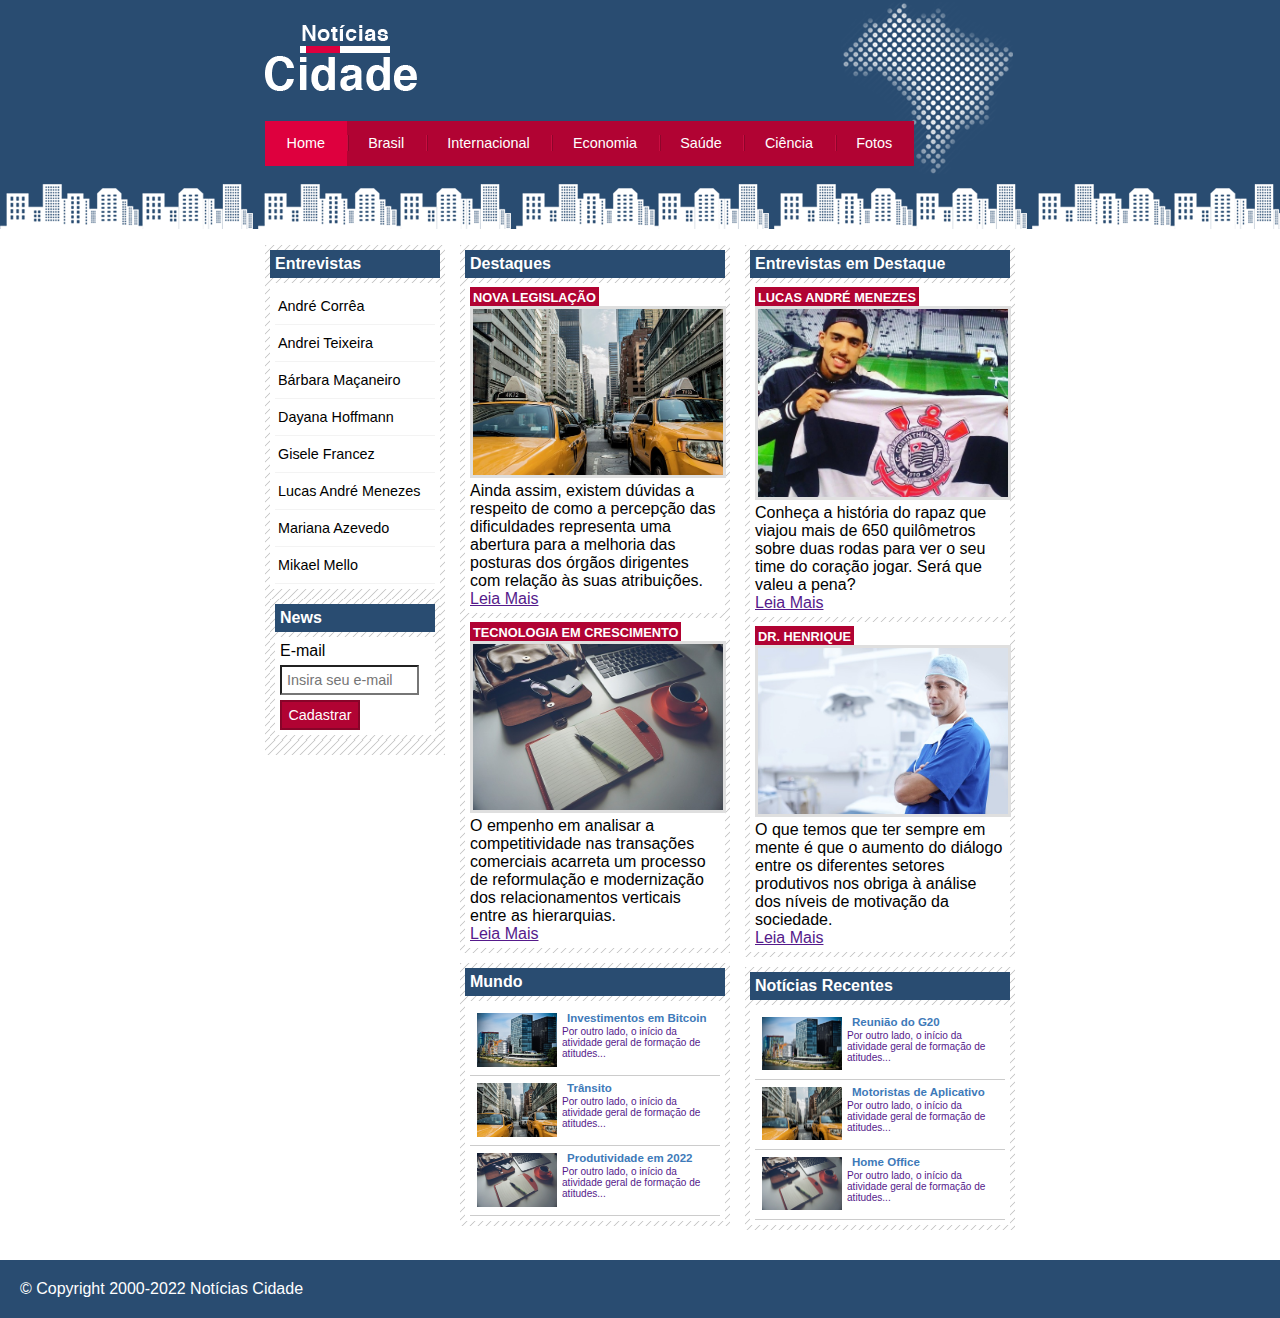
<file: index.html>
<!DOCTYPE html>
<html>

<head>

	<title>Notícias Cidade - Seu site de notícias</title>
	<meta charset="utf-8">
	<link rel="stylesheet" type="text/css" href="css/estilo.css">

</head>

<body id="tres-colunas" class="home">

	<div id="container">

		<div id="topo">
			<h1 class="logo">Notícias Cidade</h1>
		
			
			<ul id="menu-central">
				<li class="primeiro"><a id="home" href="index.html">Home</a></li>
				<li><a id="brasil" href="brasil.html">Brasil</a></li>
				<li><a id="internacional" href="internacional.html">Internacional</a></li>
				<li><a id="economia" href="economia.html">Economia</a></li>
				<li><a id="saude" href="saude.html">Saúde</a></li>
				<li><a id="ciencia" href="ciencia.html">Ciência</a></li>
				<li><a id="fotos" href="fotos.html">Fotos</a></li>

			</ul>

		</div>

		<div id="conteudo">
			
			<div id="primario">

				<div class="caixa">

					<h2>Destaques</h2>

					<div class="caixa-conteudo">
						<h3>Nova Legislação</h3>						
						<img class="imagem-principal" src="imagens/taxi.jpg" width="100%">
						<p> Ainda assim, existem dúvidas a respeito de como a percepção das dificuldades representa uma abertura para a melhoria das posturas dos órgãos dirigentes com relação às suas atribuições.</p>
						<a href="">Leia Mais</a>
					</div>

					<div class="caixa-conteudo">
						<h3>Tecnologia em Crescimento</h3>						
						<img class="imagem-principal" src="imagens/tecnologia.jpg" width="100%">
						<p> O empenho em analisar a competitividade nas transações comerciais acarreta um processo de reformulação e modernização dos relacionamentos verticais entre as hierarquias.</p>
						<a href="">Leia Mais</a>
					</div>
				
				</div>

				<div class="caixa">

					<h2>Mundo</h2>

					<div class="caixa-conteudo">

						<ul id="lista-noticias">
							
							<li>
								<a href=""><img src="imagens/mundo.jpg" width="80px"><h3>Investimentos em Bitcoin</h3><p>Por outro lado, o início da atividade geral de formação de atitudes...</p></a>
							</li>


						</ul>

						<ul id="lista-noticias">
							
							<li>
								<a href=""><img src="imagens/taxi.jpg" width="80px"><h3>Trânsito</h3><p>Por outro lado, o início da atividade geral de formação de atitudes...</p></a>
							</li>


						</ul>

						<ul id="lista-noticias">
							
							<li>
								<a href=""><img src="imagens/tecnologia.jpg" width="80px"><h3>Produtividade em 2022</h3><p>Por outro lado, o início da atividade geral de formação de atitudes...</p></a>
							</li>


						</ul>

					</div>

				</div>

			</div>



			</div>

			<div id="secundario">
				
				<div class="caixa">

					<h2>Entrevistas em Destaque</h2>
					
					<div class="caixa-conteudo">
					
						<h3>Lucas André Menezes</h3>						
						<img class="imagem-principal" src="imagens/lucas-andre.jpeg" width="100%">
						<p> Conheça a história do rapaz que viajou mais de 650 quilômetros sobre duas rodas para ver o seu time do coração jogar. Será que valeu a pena?</p>
						<a href="">Leia Mais</a>

					</div>

					<div class="caixa-conteudo">
						<h3>Dr. Henrique</h3>						
						<img class="imagem-principal" src="imagens/doutor.jpg" width="100%">
						<p> O que temos que ter sempre em mente é que o aumento do diálogo entre os diferentes setores produtivos nos obriga à análise dos níveis de motivação da sociedade.</p>
						<a href="">Leia Mais</a>


					</div>
					
				</div>

				<div class="caixa">

					<h2>Notícias Recentes</h2>

					<div class="caixa-conteudo">

						<ul id="lista-noticias">
							
							<li>
								<a href=""><img src="imagens/mundo.jpg" width="80px"><h3>Reunião do G20</h3><p>Por outro lado, o início da atividade geral de formação de atitudes...</p></a>
							</li>


						</ul>

						<ul id="lista-noticias">
							
							<li>
								<a href=""><img src="imagens/taxi.jpg" width="80px"><h3>Motoristas de Aplicativo</h3><p>Por outro lado, o início da atividade geral de formação de atitudes...</p></a>
							</li>


						</ul>

						<ul id="lista-noticias">
							
							<li>
								<a href=""><img src="imagens/tecnologia.jpg" width="80px"><h3>Home Office</h3><p>Por outro lado, o início da atividade geral de formação de atitudes...</p></a>
							</li>


						</ul>

					</div>

				</div>

			</div>


			<div id="lateral">
				
				<div class="caixa">

					<h2>Entrevistas</h2>
					<div class="caixa-conteudo">


						<ul>
							
							<li><a href="">André Corrêa</a></li>
							<li><a href="">Andrei Teixeira</a></li>
							<li><a href="">Bárbara Maçaneiro</a></li>
							<li><a href="">Dayana Hoffmann</a></li>
							<li><a href="">Gisele Francez</a></li>
							<li><a href="">Lucas André Menezes</a></li>
							<li><a href="">Mariana Azevedo</a></li>
							<li><a href="">Mikael Mello</a></li>

						</ul>						


					</div>
					
					<div class="caixa">

					<h2>News</h2>
					<div class="caixa-conteudo">

				
						<form>
							
							<div>
								<label for="email">E-mail</label>
								<input type="text" name="email" id="email" placeholder="Insira seu e-mail">
							</div>

							<div>
								<input class="submit" type="submit" value="Cadastrar">
							</div>

						</form>

					</div>

				</div>

			</div>

		</div>


	</div>

	<div id="container-rodape" style="clear:both">
		
		<div id="rodape">
	&copy; Copyright 2000-2022 Notícias Cidade			
		</div>


	</div>




</body>
	


</html>
</file>
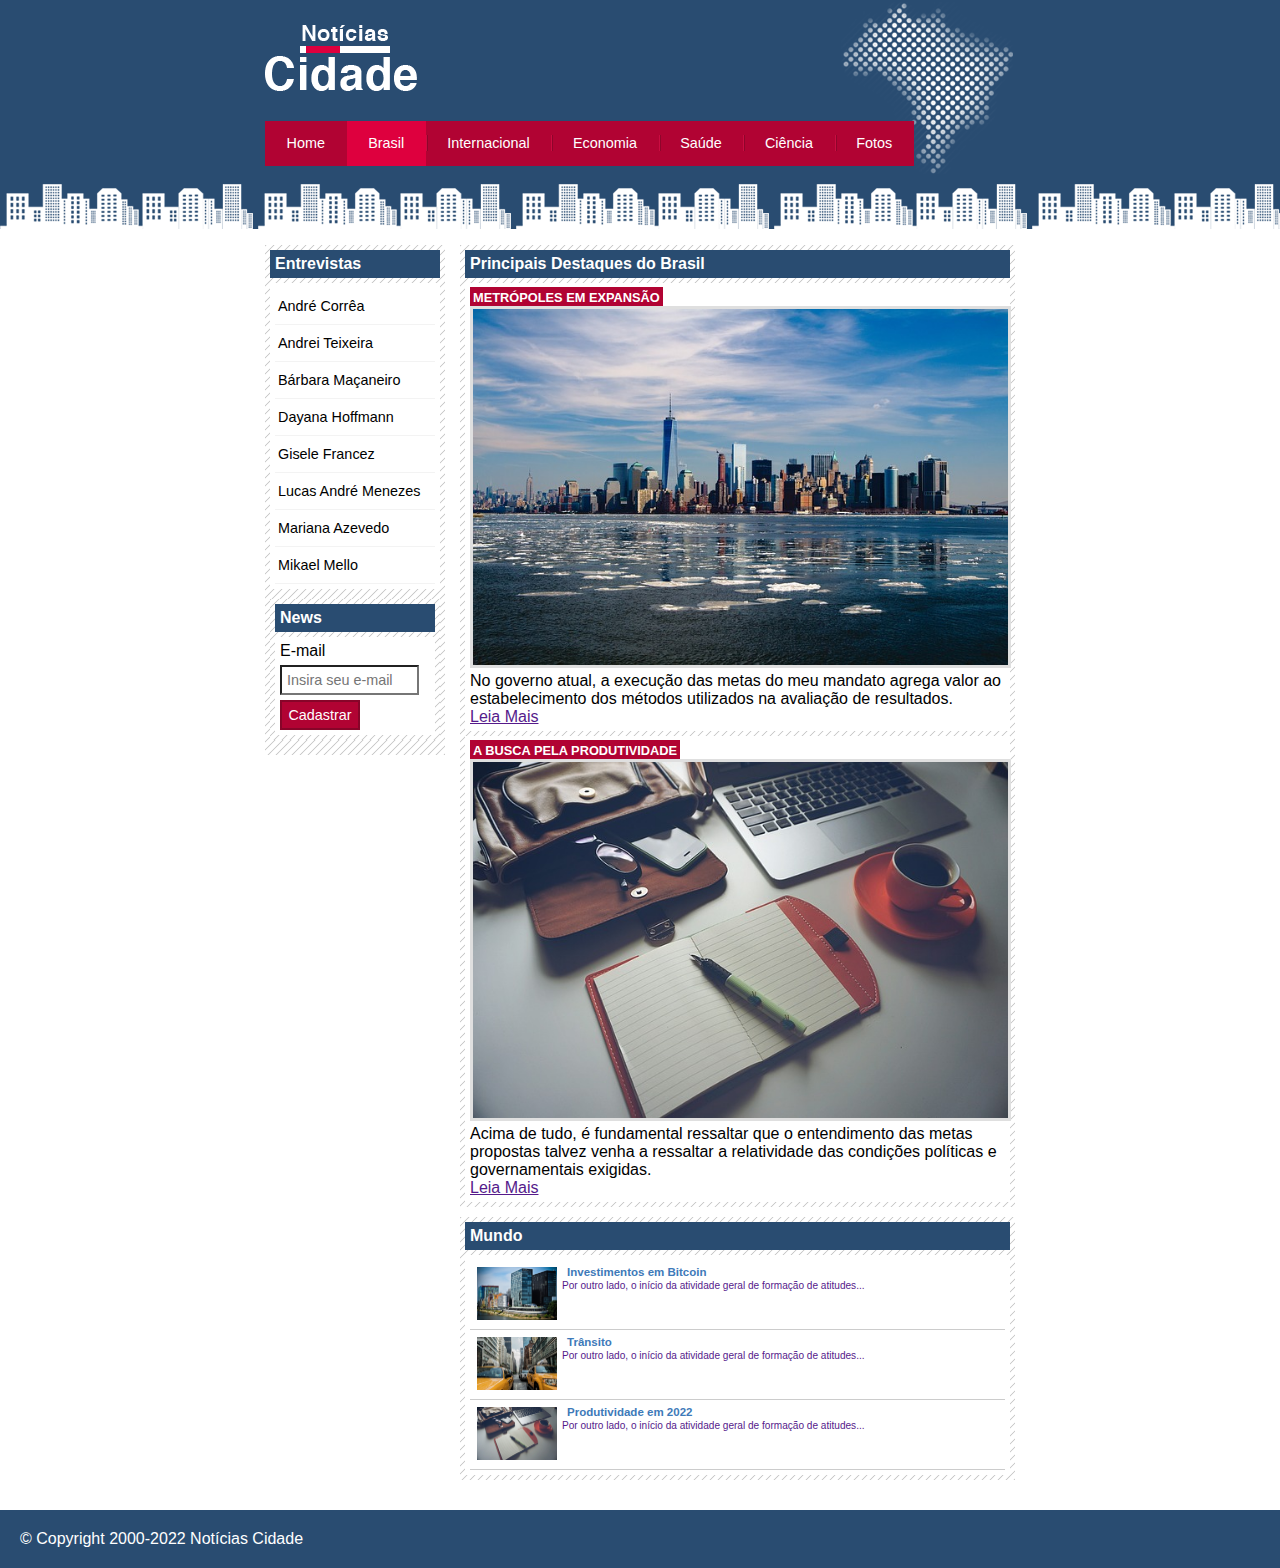
<file: brasil.html>
<!DOCTYPE html>
<html>

<head>

	<title>Notícias Cidade - Brasil</title>
	<meta charset="utf-8">
	<link rel="stylesheet" type="text/css" href="css/estilo.css">

</head>

<body id="duas-colunas" class="brasil">

	<div id="container">

		<div id="topo">
			<h1 class="logo">Notícias Cidade</h1>
		
			
			<ul id="menu-central">
				<li class="primeiro"><a id="home" href="index.html">Home</a></li>
				<li><a id="brasil" href="brasil.html">Brasil</a></li>
				<li><a id="internacional" href="internacional.html">Internacional</a></li>
				<li><a id="economia" href="economia.html">Economia</a></li>
				<li><a id="saude" href="saude.html">Saúde</a></li>
				<li><a id="ciencia" href="ciencia.html">Ciência</a></li>
				<li><a id="fotos" href="fotos.html">Fotos</a></li>

			</ul>

		</div>

		<div id="conteudo">
			
			<div id="primario">

				<div class="caixa">

					<h2>Principais Destaques do Brasil</h2>

					<div class="caixa-conteudo">
						<h3>Metrópoles em expansão</h3>						
						<img class="imagem-principal" src="imagens/cidade.jpg" width="100%">
						<p>  No governo atual, a execução das metas do meu mandato agrega valor ao estabelecimento dos métodos utilizados na avaliação de resultados.</p>
						<a href="">Leia Mais</a>
					</div>

					<div class="caixa-conteudo">
						<h3>A Busca pela produtividade</h3>						
						<img class="imagem-principal" src="imagens/tecnologia.jpg" width="100%">
						<p> Acima de tudo, é fundamental ressaltar que o entendimento das metas propostas talvez venha a ressaltar a relatividade das condições políticas e governamentais exigidas.</p>
						<a href="">Leia Mais</a>
					</div>
				
				</div>

				<div class="caixa">

					<h2>Mundo</h2>

					<div class="caixa-conteudo">

						<ul id="lista-noticias">
							
							<li>
								<a href=""><img src="imagens/mundo.jpg" width="80px"><h3>Investimentos em Bitcoin</h3><p>Por outro lado, o início da atividade geral de formação de atitudes...</p></a>
							</li>


						</ul>

						<ul id="lista-noticias">
							
							<li>
								<a href=""><img src="imagens/taxi.jpg" width="80px"><h3>Trânsito</h3><p>Por outro lado, o início da atividade geral de formação de atitudes...</p></a>
							</li>


						</ul>

						<ul id="lista-noticias">
							
							<li>
								<a href=""><img src="imagens/tecnologia.jpg" width="80px"><h3>Produtividade em 2022</h3><p>Por outro lado, o início da atividade geral de formação de atitudes...</p></a>
							</li>


						</ul>

					</div>

				</div>

			</div>



			</div>


			<div id="lateral">
				
				<div class="caixa">

					<h2>Entrevistas</h2>
					<div class="caixa-conteudo">


						<ul>
							
							<li><a href="">André Corrêa</a></li>
							<li><a href="">Andrei Teixeira</a></li>
							<li><a href="">Bárbara Maçaneiro</a></li>
							<li><a href="">Dayana Hoffmann</a></li>
							<li><a href="">Gisele Francez</a></li>
							<li><a href="">Lucas André Menezes</a></li>
							<li><a href="">Mariana Azevedo</a></li>
							<li><a href="">Mikael Mello</a></li>

						</ul>						


					</div>
					
					<div class="caixa">

					<h2>News</h2>
					<div class="caixa-conteudo">

				
						<form>
							
							<div>
								<label for="email">E-mail</label>
								<input type="text" name="email" id="email" placeholder="Insira seu e-mail">
							</div>

							<div>
								<input class="submit" type="submit" value="Cadastrar">
							</div>

						</form>

					</div>

				</div>

			</div>

		</div>


	</div>

	<div id="container-rodape" style="clear:both">
		
		<div id="rodape">
	&copy; Copyright 2000-2022 Notícias Cidade			
		</div>


	</div>




</body>
	


</html>
</file>
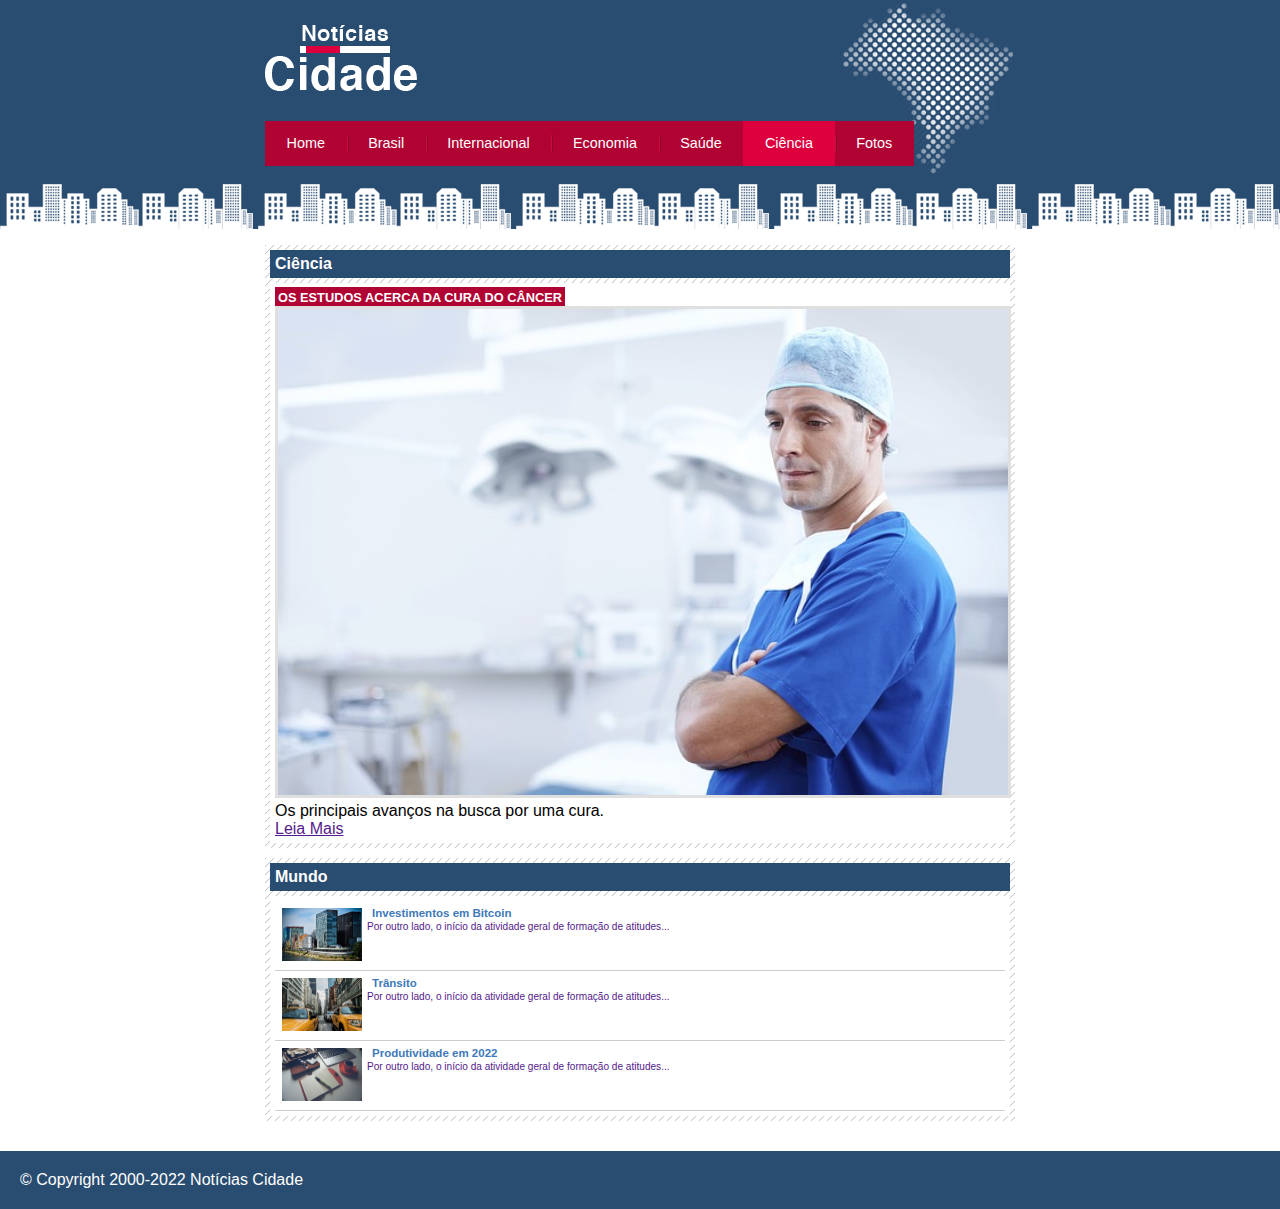
<file: ciencia.html>
<!DOCTYPE html>
<html>

<head>

	<title>Notícias Cidade - Ciência</title>
	<meta charset="utf-8">
	<link rel="stylesheet" type="text/css" href="css/estilo.css">

</head>

<body id="uma-coluna" class="ciencia">

	<div id="container">

		<div id="topo">
			<h1 class="logo">Notícias Cidade</h1>
		
			
			<ul id="menu-central">
				<li class="primeiro"><a id="home" href="index.html">Home</a></li>
				<li><a id="brasil" href="brasil.html">Brasil</a></li>
				<li><a id="internacional" href="internacional.html">Internacional</a></li>
				<li><a id="economia" href="economia.html">Economia</a></li>
				<li><a id="saude" href="saude.html">Saúde</a></li>
				<li><a id="ciencia" href="ciencia.html">Ciência</a></li>
				<li><a id="fotos" href="fotos.html">Fotos</a></li>

			</ul>

		</div>

		<div id="conteudo">
			
			<div id="primario">

				<div class="caixa">

					<h2>Ciência</h2>

					<div class="caixa-conteudo">
						<h3>Os estudos acerca da cura do câncer</h3>						
						<img class="imagem-principal" src="imagens/doutor.jpg" width="100%">
						<p>Os principais avanços na busca por uma cura.</p>
						<a href="">Leia Mais</a>
					</div>
			
				</div>

				<div class="caixa">

					<h2>Mundo</h2>

					<div class="caixa-conteudo">

						<ul id="lista-noticias">
							
							<li>
								<a href=""><img src="imagens/mundo.jpg" width="80px"><h3>Investimentos em Bitcoin</h3><p>Por outro lado, o início da atividade geral de formação de atitudes...</p></a>
							</li>


						</ul>

						<ul id="lista-noticias">
							
							<li>
								<a href=""><img src="imagens/taxi.jpg" width="80px"><h3>Trânsito</h3><p>Por outro lado, o início da atividade geral de formação de atitudes...</p></a>
							</li>


						</ul>

						<ul id="lista-noticias">
							
							<li>
								<a href=""><img src="imagens/tecnologia.jpg" width="80px"><h3>Produtividade em 2022</h3><p>Por outro lado, o início da atividade geral de formação de atitudes...</p></a>
							</li>


						</ul>

					</div>

				</div>

			</div>



			</div>



		</div>


	</div>

	<div id="container-rodape" style="clear:both">
		
		<div id="rodape">
	&copy; Copyright 2000-2022 Notícias Cidade			
		</div>


	</div>




</body>
	


</html>
</file>
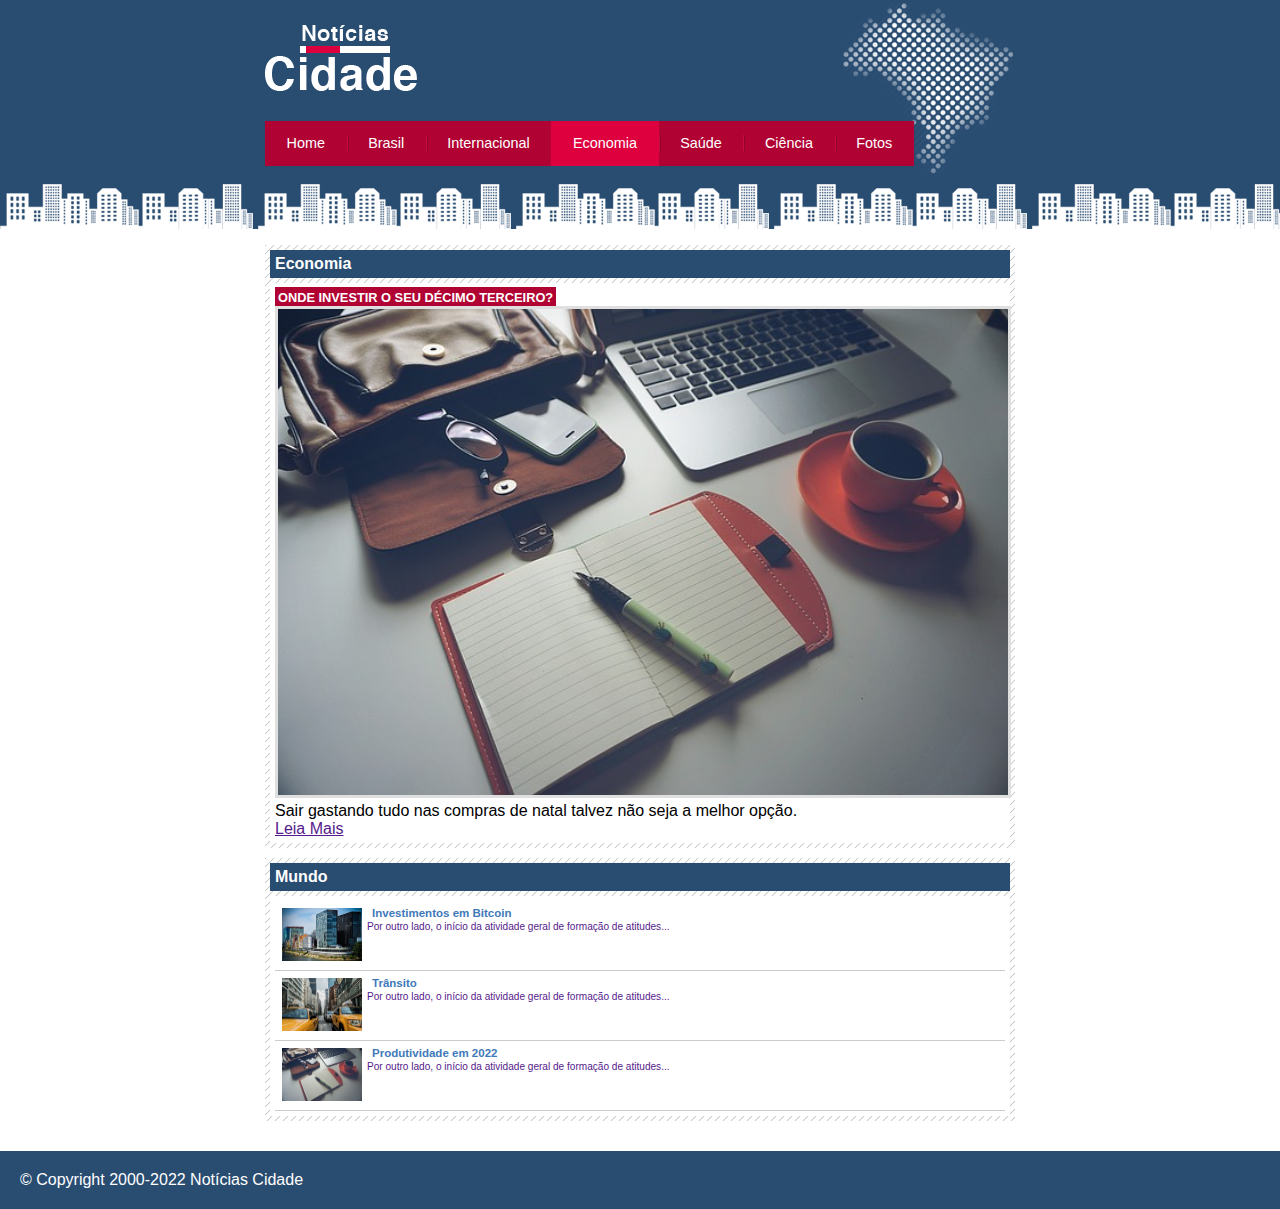
<file: economia.html>
<!DOCTYPE html>
<html>

<head>

	<title>Notícias Cidade - Economia</title>
	<meta charset="utf-8">
	<link rel="stylesheet" type="text/css" href="css/estilo.css">

</head>

<body id="uma-coluna" class="economia">

	<div id="container">

		<div id="topo">
			<h1 class="logo">Notícias Cidade</h1>
		
			
			<ul id="menu-central">
				<li class="primeiro"><a id="home" href="index.html">Home</a></li>
				<li><a id="brasil" href="brasil.html">Brasil</a></li>
				<li><a id="internacional" href="internacional.html">Internacional</a></li>
				<li><a id="economia" href="economia.html">Economia</a></li>
				<li><a id="saude" href="saude.html">Saúde</a></li>
				<li><a id="ciencia" href="ciencia.html">Ciência</a></li>
				<li><a id="fotos" href="fotos.html">Fotos</a></li>

			</ul>

		</div>

		<div id="conteudo">
			
			<div id="primario">

				<div class="caixa">

					<h2>Economia</h2>

					<div class="caixa-conteudo">
						<h3>Onde investir o seu décimo terceiro?</h3>						
						<img class="imagem-principal" src="imagens/tecnologia.jpg" width="100%">
						<p>Sair gastando tudo nas compras de natal talvez não seja a melhor opção.</p>
						<a href="">Leia Mais</a>
					</div>
			
				</div>

				<div class="caixa">

					<h2>Mundo</h2>

					<div class="caixa-conteudo">

						<ul id="lista-noticias">
							
							<li>
								<a href=""><img src="imagens/mundo.jpg" width="80px"><h3>Investimentos em Bitcoin</h3><p>Por outro lado, o início da atividade geral de formação de atitudes...</p></a>
							</li>


						</ul>

						<ul id="lista-noticias">
							
							<li>
								<a href=""><img src="imagens/taxi.jpg" width="80px"><h3>Trânsito</h3><p>Por outro lado, o início da atividade geral de formação de atitudes...</p></a>
							</li>


						</ul>

						<ul id="lista-noticias">
							
							<li>
								<a href=""><img src="imagens/tecnologia.jpg" width="80px"><h3>Produtividade em 2022</h3><p>Por outro lado, o início da atividade geral de formação de atitudes...</p></a>
							</li>


						</ul>

					</div>

				</div>

			</div>



			</div>



		</div>


	</div>

	<div id="container-rodape" style="clear:both">
		
		<div id="rodape">
	&copy; Copyright 2000-2022 Notícias Cidade			
		</div>


	</div>




</body>
	


</html>
</file>
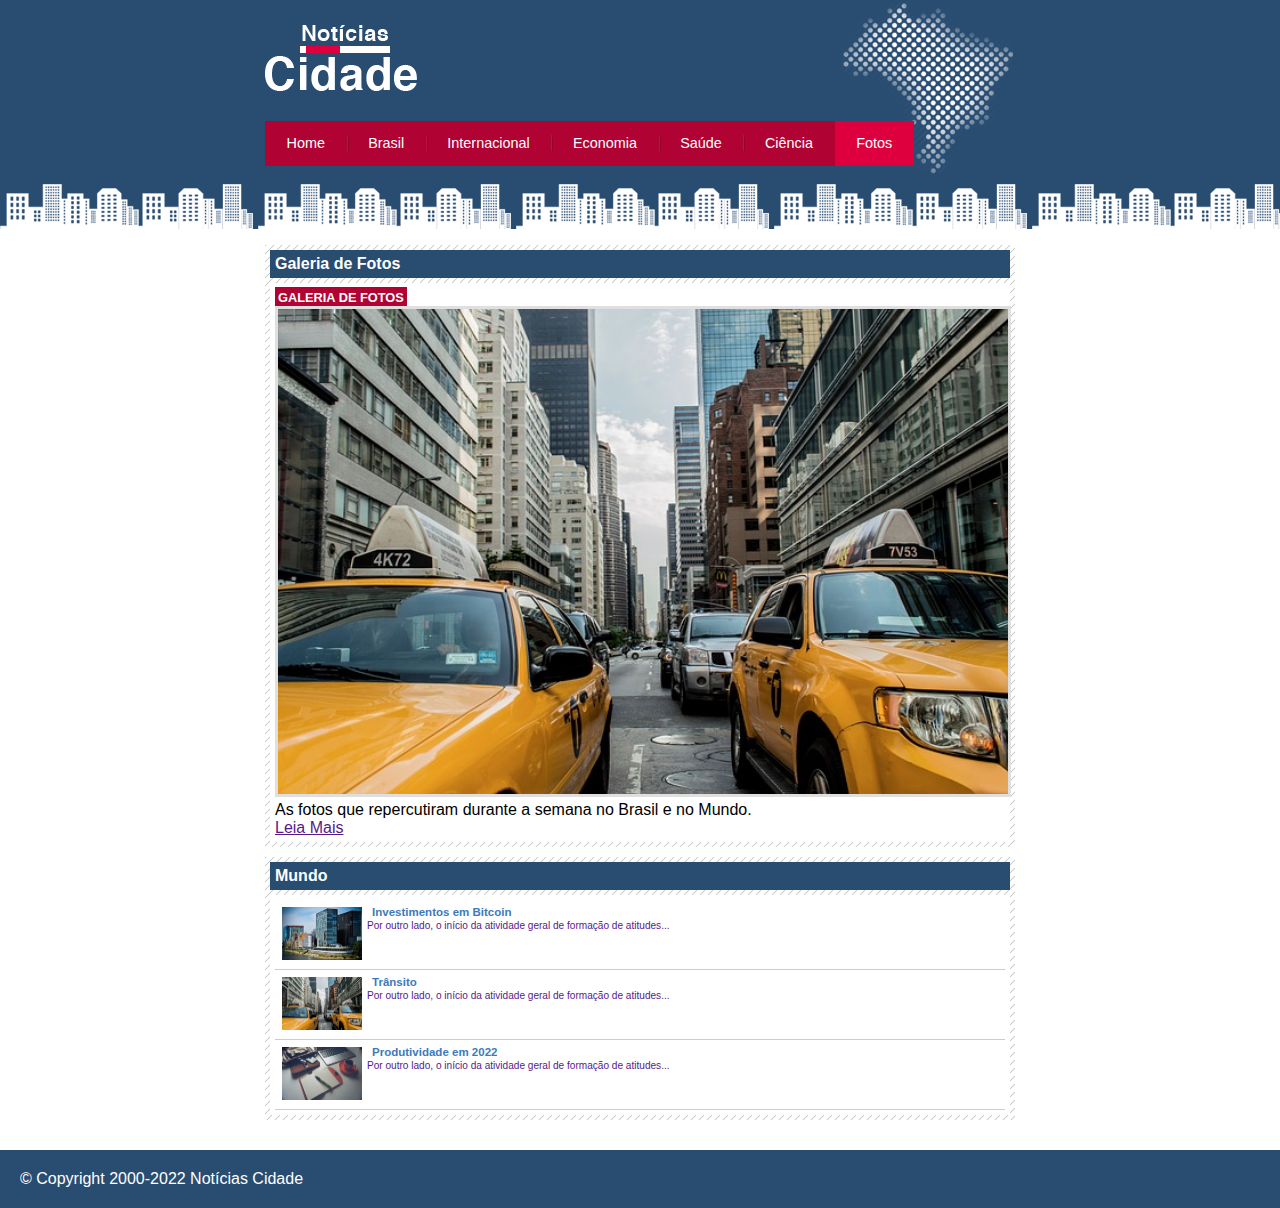
<file: fotos.html>
<!DOCTYPE html>
<html>

<head>

	<title>Notícias Cidade - Fotos</title>
	<meta charset="utf-8">
	<link rel="stylesheet" type="text/css" href="css/estilo.css">

</head>

<body id="uma-coluna" class="fotos">

	<div id="container">

		<div id="topo">
			<h1 class="logo">Notícias Cidade</h1>
		
			
			<ul id="menu-central">
				<li class="primeiro"><a id="home" href="index.html">Home</a></li>
				<li><a id="brasil" href="brasil.html">Brasil</a></li>
				<li><a id="internacional" href="internacional.html">Internacional</a></li>
				<li><a id="economia" href="economia.html">Economia</a></li>
				<li><a id="saude" href="saude.html">Saúde</a></li>
				<li><a id="ciencia" href="ciencia.html">Ciência</a></li>
				<li><a id="fotos" href="fotos.html">Fotos</a></li>

			</ul>

		</div>

		<div id="conteudo">
			
			<div id="primario">

				<div class="caixa">

					<h2>Galeria de Fotos</h2>

					<div class="caixa-conteudo">
						<h3>Galeria de Fotos</h3>						
						<img class="imagem-principal" src="imagens/taxi.jpg" width="100%">
						<p>  As fotos que repercutiram durante a semana no Brasil e no Mundo.</p>
						<a href="">Leia Mais</a>
					</div>
			
				</div>

				<div class="caixa">

					<h2>Mundo</h2>

					<div class="caixa-conteudo">

						<ul id="lista-noticias">
							
							<li>
								<a href=""><img src="imagens/mundo.jpg" width="80px"><h3>Investimentos em Bitcoin</h3><p>Por outro lado, o início da atividade geral de formação de atitudes...</p></a>
							</li>


						</ul>

						<ul id="lista-noticias">
							
							<li>
								<a href=""><img src="imagens/taxi.jpg" width="80px"><h3>Trânsito</h3><p>Por outro lado, o início da atividade geral de formação de atitudes...</p></a>
							</li>


						</ul>

						<ul id="lista-noticias">
							
							<li>
								<a href=""><img src="imagens/tecnologia.jpg" width="80px"><h3>Produtividade em 2022</h3><p>Por outro lado, o início da atividade geral de formação de atitudes...</p></a>
							</li>


						</ul>

					</div>

				</div>

			</div>



			</div>



		</div>


	</div>

	<div id="container-rodape" style="clear:both">
		
		<div id="rodape">
	&copy; Copyright 2000-2022 Notícias Cidade			
		</div>


	</div>




</body>
	


</html>
</file>
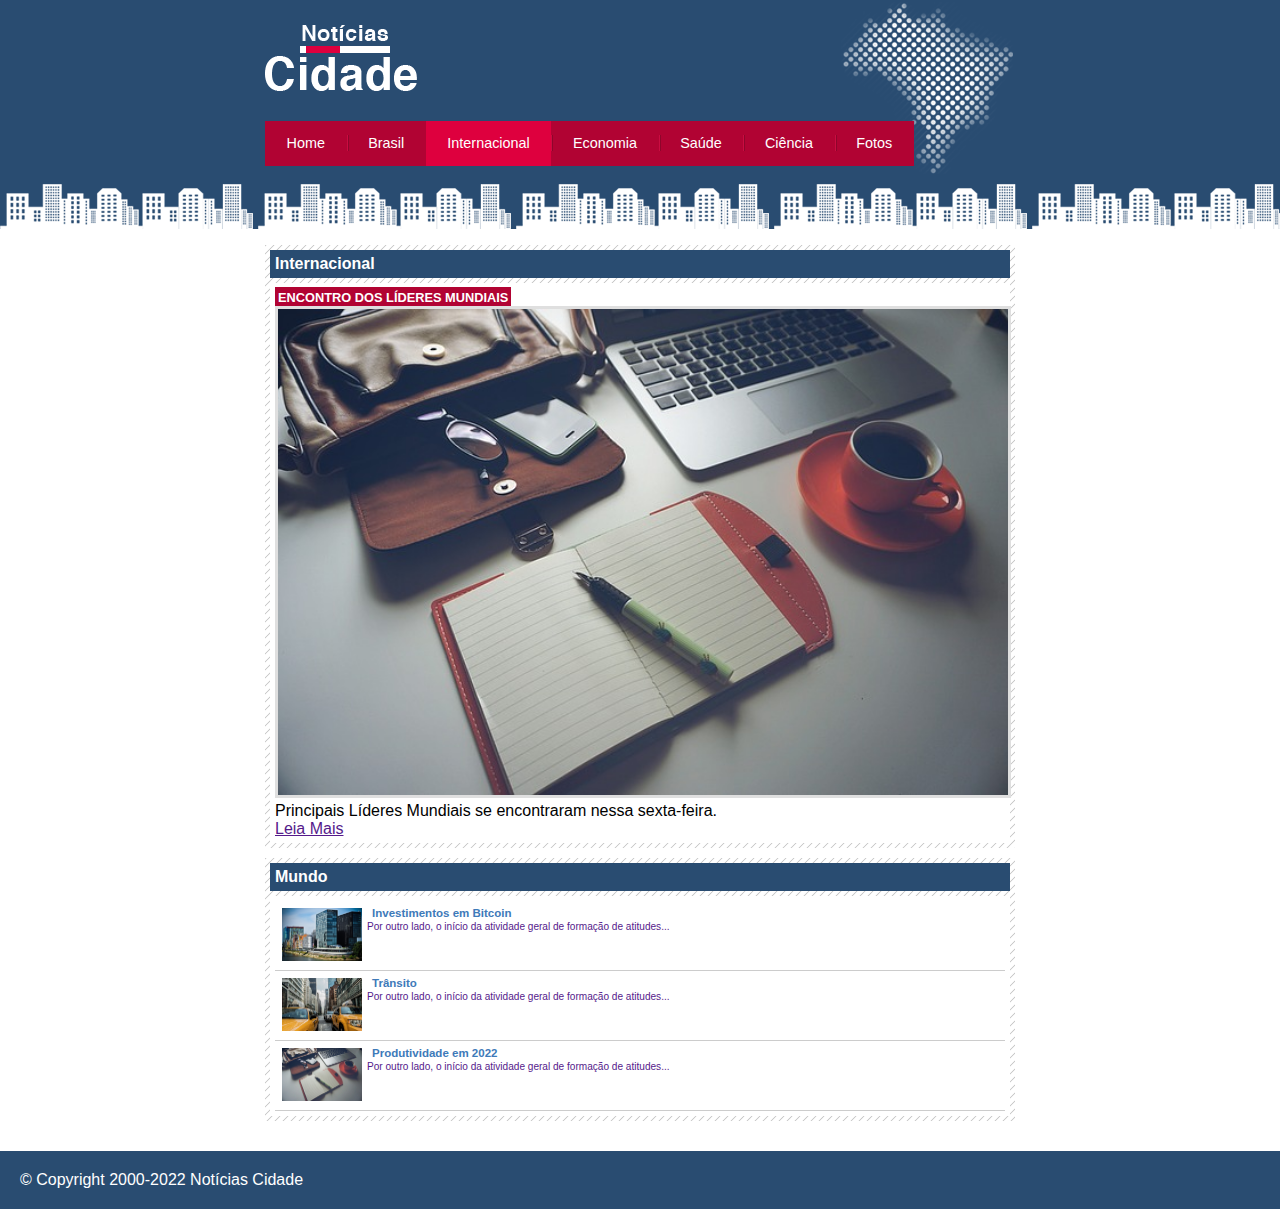
<file: internacional.html>
<!DOCTYPE html>
<html>

<head>

	<title>Notícias Cidade - Internacional</title>
	<meta charset="utf-8">
	<link rel="stylesheet" type="text/css" href="css/estilo.css">

</head>

<body id="uma-coluna" class="internacional">

	<div id="container">

		<div id="topo">
			<h1 class="logo">Notícias Cidade</h1>
		
			
			<ul id="menu-central">
				<li class="primeiro"><a id="home" href="index.html">Home</a></li>
				<li><a id="brasil" href="brasil.html">Brasil</a></li>
				<li><a id="internacional" href="internacional.html">Internacional</a></li>
				<li><a id="economia" href="economia.html">Economia</a></li>
				<li><a id="saude" href="saude.html">Saúde</a></li>
				<li><a id="ciencia" href="ciencia.html">Ciência</a></li>
				<li><a id="fotos" href="fotos.html">Fotos</a></li>

			</ul>

		</div>

		<div id="conteudo">
			
			<div id="primario">

				<div class="caixa">

					<h2>Internacional</h2>

					<div class="caixa-conteudo">
						<h3>Encontro dos Líderes Mundiais</h3>						
						<img class="imagem-principal" src="imagens/tecnologia.jpg" width="100%">
						<p>Principais Líderes Mundiais se encontraram nessa sexta-feira.</p>
						<a href="">Leia Mais</a>
					</div>
			
				</div>

				<div class="caixa">

					<h2>Mundo</h2>

					<div class="caixa-conteudo">

						<ul id="lista-noticias">
							
							<li>
								<a href=""><img src="imagens/mundo.jpg" width="80px"><h3>Investimentos em Bitcoin</h3><p>Por outro lado, o início da atividade geral de formação de atitudes...</p></a>
							</li>


						</ul>

						<ul id="lista-noticias">
							
							<li>
								<a href=""><img src="imagens/taxi.jpg" width="80px"><h3>Trânsito</h3><p>Por outro lado, o início da atividade geral de formação de atitudes...</p></a>
							</li>


						</ul>

						<ul id="lista-noticias">
							
							<li>
								<a href=""><img src="imagens/tecnologia.jpg" width="80px"><h3>Produtividade em 2022</h3><p>Por outro lado, o início da atividade geral de formação de atitudes...</p></a>
							</li>


						</ul>

					</div>

				</div>

			</div>



			</div>



		</div>


	</div>

	<div id="container-rodape" style="clear:both">
		
		<div id="rodape">
	&copy; Copyright 2000-2022 Notícias Cidade			
		</div>


	</div>




</body>
	


</html>
</file>
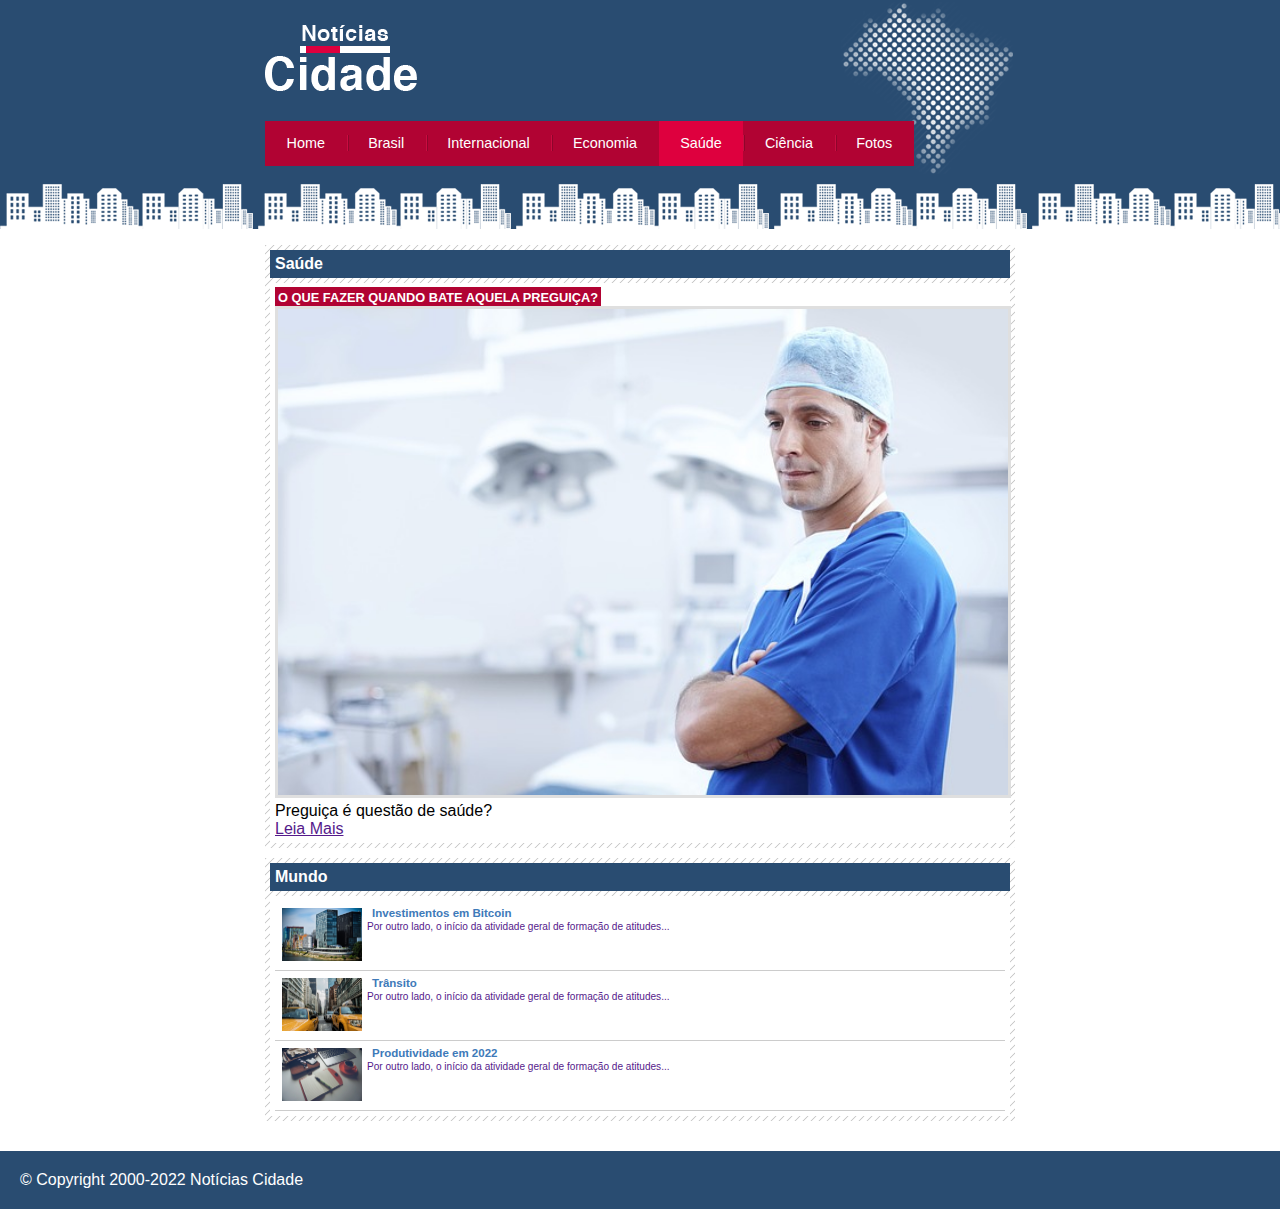
<file: saude.html>
<!DOCTYPE html>
<html>

<head>

	<title>Notícias Cidade - Saúde</title>
	<meta charset="utf-8">
	<link rel="stylesheet" type="text/css" href="css/estilo.css">

</head>

<body id="uma-coluna" class="saude">

	<div id="container">

		<div id="topo">
			<h1 class="logo">Notícias Cidade</h1>
		
			
			<ul id="menu-central">
				<li class="primeiro"><a id="home" href="index.html">Home</a></li>
				<li><a id="brasil" href="brasil.html">Brasil</a></li>
				<li><a id="internacional" href="internacional.html">Internacional</a></li>
				<li><a id="economia" href="economia.html">Economia</a></li>
				<li><a id="saude" href="saude.html">Saúde</a></li>
				<li><a id="ciencia" href="ciencia.html">Ciência</a></li>
				<li><a id="fotos" href="fotos.html">Fotos</a></li>

			</ul>

		</div>

		<div id="conteudo">
			
			<div id="primario">

				<div class="caixa">

					<h2>Saúde</h2>

					<div class="caixa-conteudo">
						<h3>O que fazer quando bate aquela preguiça?</h3>						
						<img class="imagem-principal" src="imagens/doutor.jpg" width="100%">
						<p>Preguiça é questão de saúde?</p>
						<a href="">Leia Mais</a>
					</div>
			
				</div>

				<div class="caixa">

					<h2>Mundo</h2>

					<div class="caixa-conteudo">

						<ul id="lista-noticias">
							
							<li>
								<a href=""><img src="imagens/mundo.jpg" width="80px"><h3>Investimentos em Bitcoin</h3><p>Por outro lado, o início da atividade geral de formação de atitudes...</p></a>
							</li>


						</ul>

						<ul id="lista-noticias">
							
							<li>
								<a href=""><img src="imagens/taxi.jpg" width="80px"><h3>Trânsito</h3><p>Por outro lado, o início da atividade geral de formação de atitudes...</p></a>
							</li>


						</ul>

						<ul id="lista-noticias">
							
							<li>
								<a href=""><img src="imagens/tecnologia.jpg" width="80px"><h3>Produtividade em 2022</h3><p>Por outro lado, o início da atividade geral de formação de atitudes...</p></a>
							</li>


						</ul>

					</div>

				</div>

			</div>



			</div>



		</div>


	</div>

	<div id="container-rodape" style="clear:both">
		
		<div id="rodape">
	&copy; Copyright 2000-2022 Notícias Cidade			
		</div>


	</div>




</body>
	


</html>
</file>
<file: css/estilo.css>
* {
	padding: 0;
	margin: 0;
}

body {
	font-family: "Trebuchet MS", Helvetica, sans-serif;
	background: #fff url(../imagens/fundo.png) repeat-x;
}

#container {
	width: 750px;
	margin: 0 auto;

}

#topo {
	height: 150px;
	background: url(../imagens/detalhe-topo.png) no-repeat right top;
	padding-top: 25px;
}

.logo {
	width: 152px;
	height: 66px;
	background: url(../imagens/logo.png) no-repeat center;
	text-indent: -3000px;
}






ul {
	margin: 0;
	padding: 0;
	list-style: none;	
}

#topo ul {
	background: #b10333;
	margin-top: 30px;
	float: left;
}

#topo ul li {
	float: left;
}

#topo ul a {
	font-size: 0.9em;
	display: block;
	padding: 0.5em 1.5em;
	line-height: 2.1em;
	text-decoration: none;
	color: #fff;
	background: url(../imagens/divisor.png) no-repeat left center;
}

#topo ul .primeiro a {
	background: none;
}

#topo ul a:hover {
	color: #69001d;	
}

body.home #menu-central a#home, 
body.brasil #menu-central a#brasil, 
body.internacional #menu-central a#internacional, 
body.economia #menu-central a#economia, 
body.saude #menu-central a#saude, 
body.ciencia #menu-central a#ciencia, 
body.fotos #menu-central a#fotos{
	color: #fff;
	background: #de003e;
	cursor: text;
}

#conteudo {
	margin-top: 60px;
	background: #f5f5f5;
}

#tres-colunas #primario {
	width: 270px;
	float: left;
	margin: 0 0 20px 195px;
}

#duas-colunas #primario {
	width: 555px;
	float: left;
	margin: 0 0 20px 195px;
}

#uma-coluna #primario {
	width: 750px;
	float: left;
	margin: 0 0 20px 0px;
}	

#secundario {
	width: 270px;	
	float: left;
	margin: 0 0 20px 15px;
}

#lateral {
	width: 180px;	
	float: left;
	margin: 0 0 20px -750px;
}

.caixa {
	margin: 10px 0;
	padding: 5px;
	background: #f3f3f3 url(../imagens/fundo-caixa.png)
}

h2 {
	font-size: 1em;
	background: #294c71;
	color: #fff;
	padding: 5px;
}

.caixa-conteudo {
	background: #fff;
	padding: 5px;
	margin-top: 5px;
}

#lateral ul a {
	font-size: 0.9em;
	display: block;
	padding: 3px;
	line-height: 30px;
	color: #000;
	text-decoration: none;
	border-bottom: 1px solid #f3f3f3;
}

#lateral ul a:hover {
	color: #a1a1a1;
	background: #f9f9f9 url(../imagens/marcador.png) no-repeat left center;
	padding-left: 20px;
}

label {
	cursor: pointer;
	display: block;
}

input {
	width: 125px;
	padding: 5px;
	font-size: 0.9em;
	background-color: #fff;
	margin-top: 5px;
}

input.submit{
	width: 80px;
	color: #fff;
	background-color: #b10333;
	border: 2px solid #870529;
	margin-top: 5px;
}

img.imagem-principal {
	border: 3px solid #dfdfdf;
	width: 100%;
}

h3 {
	text-transform: uppercase;
	display: inline;
	font-size: 0.8em;
	padding: 3px;
	color: #fff;
	background: #b10333;
}

#lista-noticias {
	padding: 2px;
	border-bottom: 1px solid #ccc;
	height: 65px;
}

#lista-noticias li a img {
	float: left;
	margin: 5px;
}

#lista-noticias li a {
	text-decoration: none;
	padding: 5px;
	font-size: 0.9em;
}

#lista-noticias h3 {
	background: none;
	text-transform: none;
	color: black;
	font-size: 0.8em;
	padding: 0;
	color: #3e7ab9;
}

#lista-noticias p {
	font-size: 0.7em;
}

#container-rodape {
	background: #294c71;
	padding: 20px;
}


#rodape {
	width: 750px;
	margin-top: 0 auto;
	color: #fff;
}
</file>
